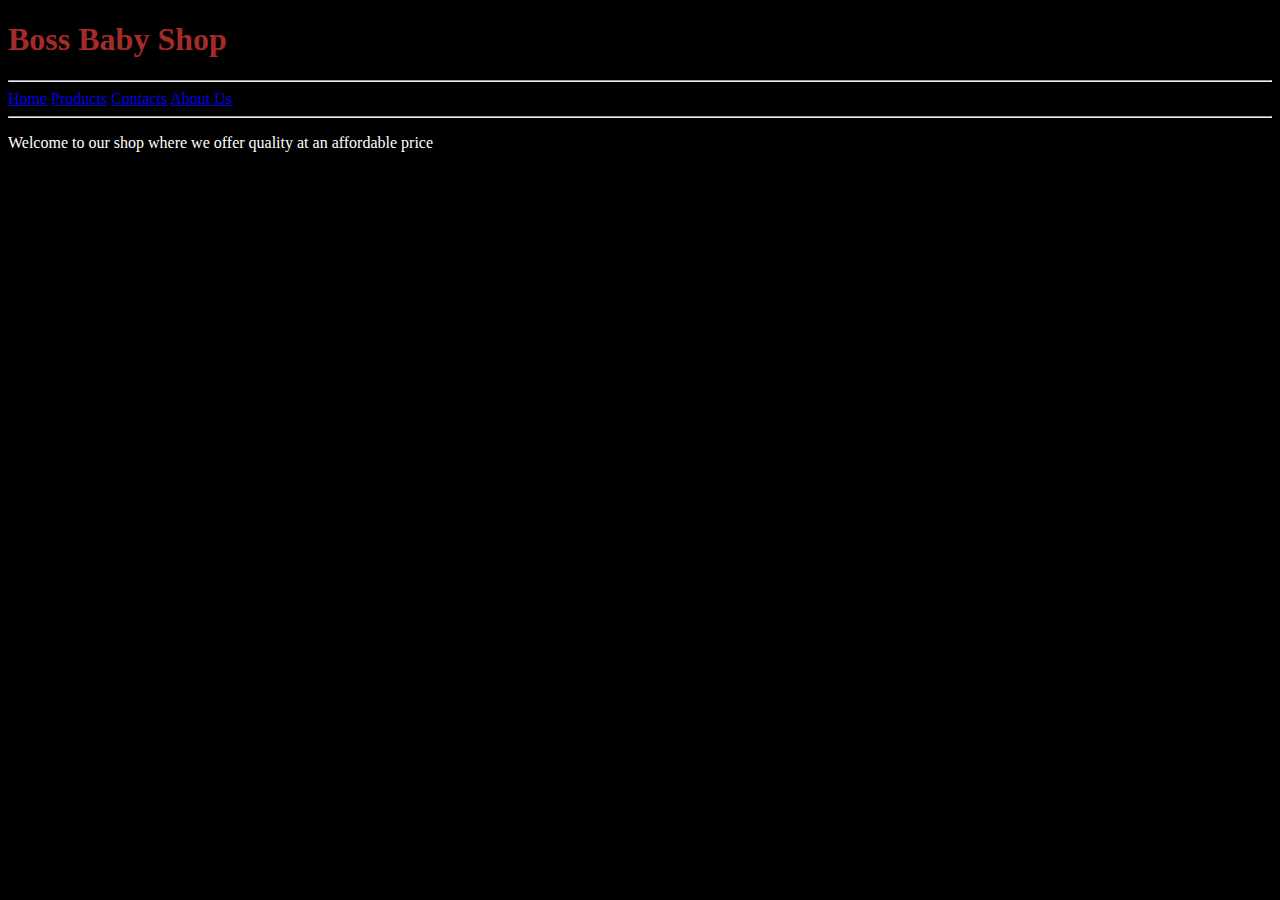
<file: Index.HTML>
<!DOCTYPE html>
<html>
    <head>
        <title>SHOP</title>
        <link rel="stylesheet" href="styles.css">
    </head>
    <body>
        <h1>Boss Baby Shop</h1>
        <hr>
        <a href="Index.html">Home</a>
        <a href="Products.html">Products</a>
        <a href="Contacts.html">Contacts</a>
        <a href="Aboutus.html">About Us</a>
        <hr>
<p>Welcome to our shop where we offer quality at an affordable price</p>
    </body>
</html>
</file>
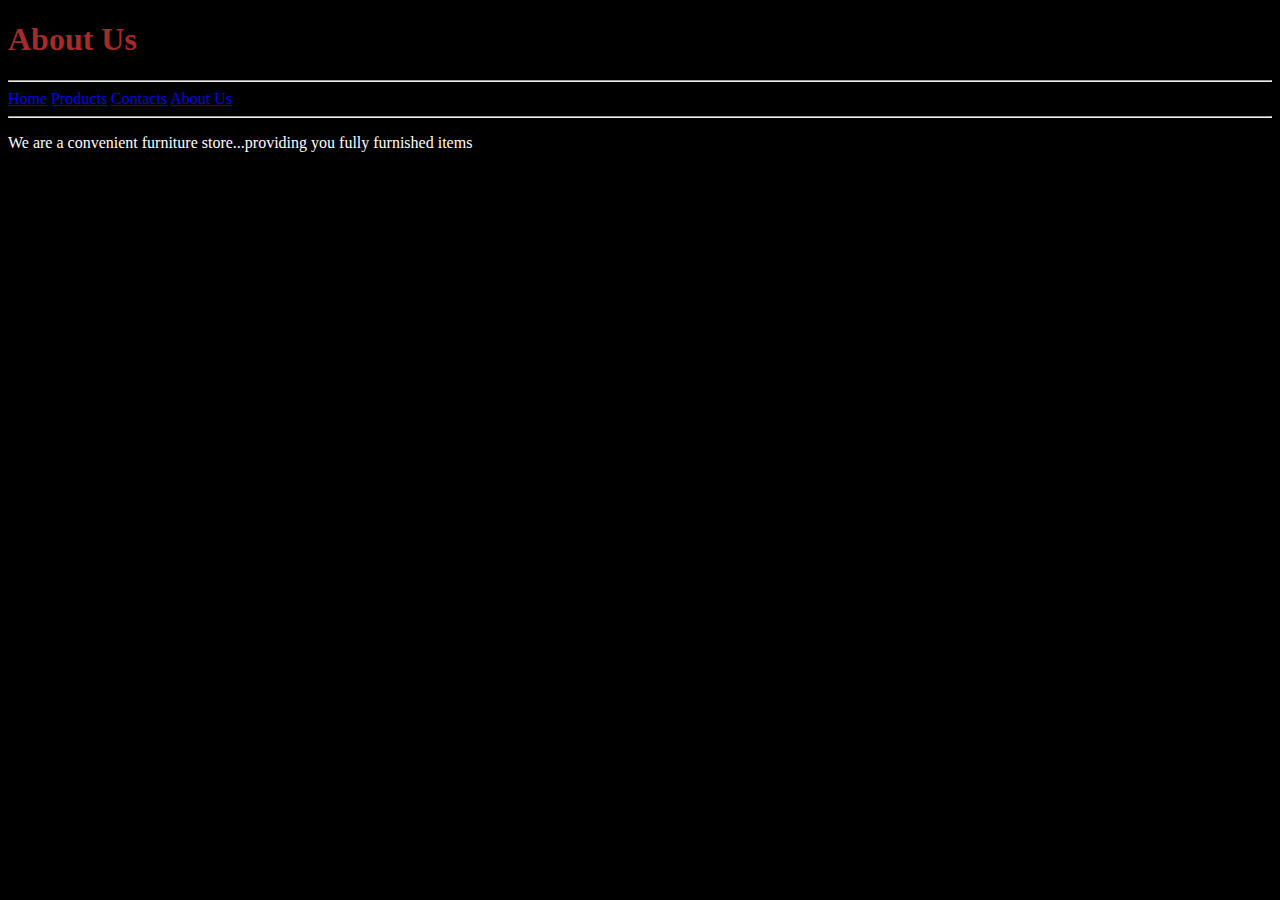
<file: Aboutus.HTML>
<!DOCTYPE html>
<html lang="en">
<head>
    <meta charset="UTF-8">
    <meta name="viewport" content="width=device-width, initial-scale=1.0">
    <title>About us</title>
    <link rel="stylesheet" href="styles.css">
</head>
<body>
     <h1>About Us</h1>
        <hr>
        <a href="Index.html">Home</a>
        <a href="Products.html">Products</a>
        <a href="Contacts.html">Contacts</a>
        <a href="Aboutus.html">About Us</a>
        <hr>
        <p>We are a convenient furniture store...providing you fully furnished items</p>
</body>
</html>
</file>
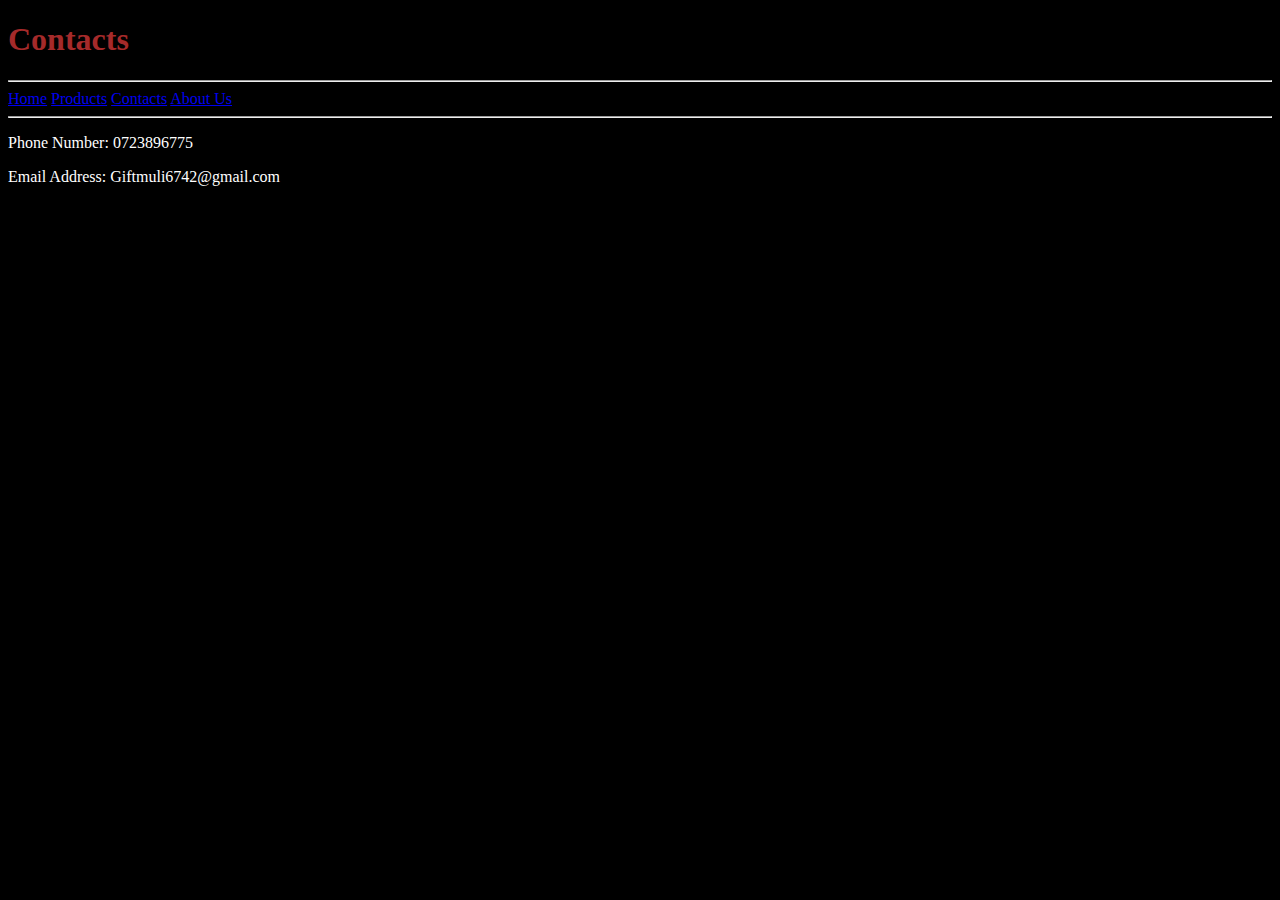
<file: Contacts.HTML>
<!DOCTYPE html>
<html>
    <head>
        <title>Our Contacts</title>
        <link rel="stylesheet" href="styles.css">
    </head>
    <body>
        <h1>Contacts</h1>
        <hr>
        <a href="Index.html">Home</a>
        <a href="Products.html">Products</a>
        <a href="Contacts.html">Contacts</a>
        <a href="Aboutus.html">About Us</a>
        <hr>
        <p>Phone Number: 0723896775</p>
        <p>Email Address: Giftmuli6742@gmail.com</p>
    </body>
</html>
</file>
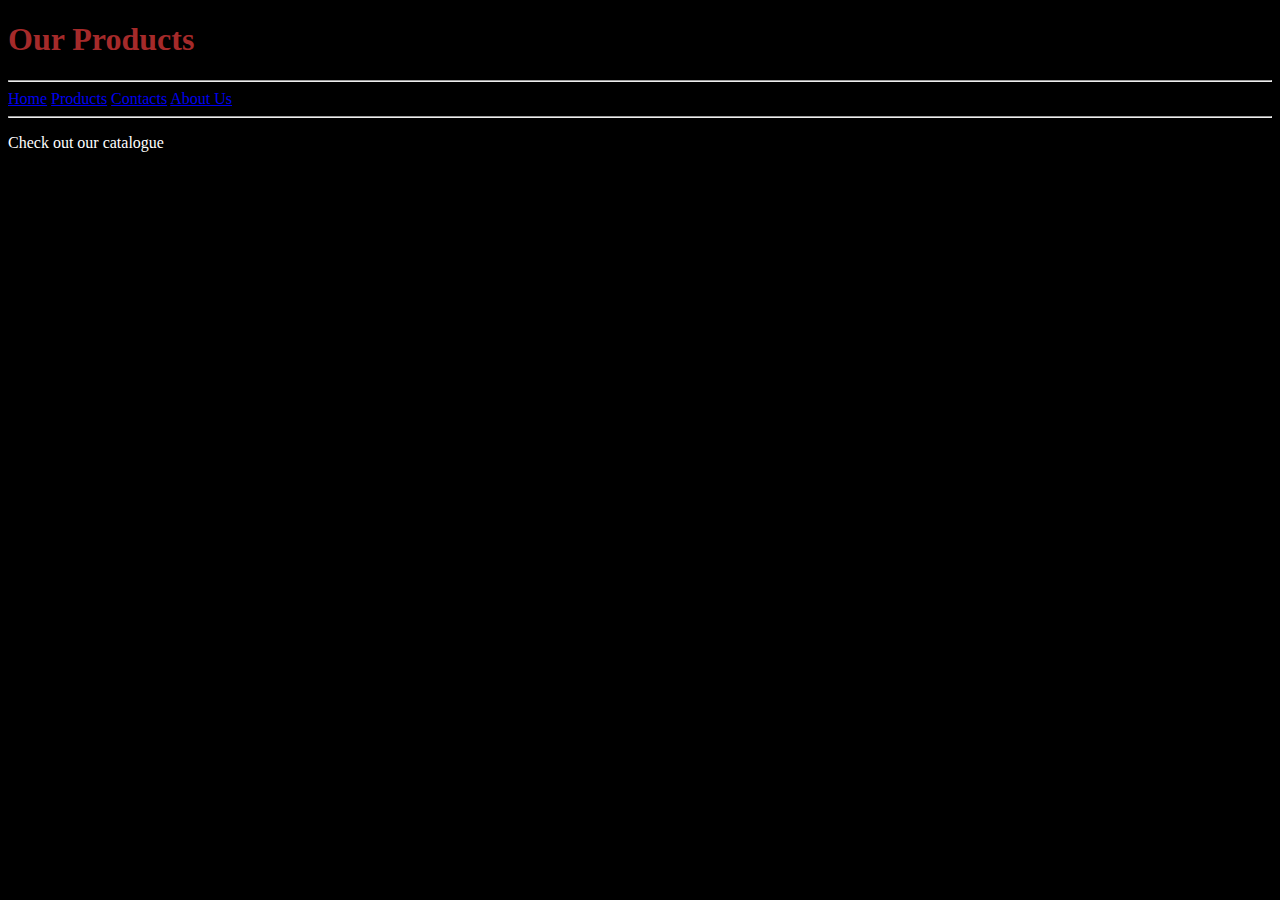
<file: Products.HTML>
<!DOCTYPE html>
<html>
    <head>
        <title>PRODUCTS</title>
        <link rel="stylesheet" href="styles.css">
    </head>
    <body>
        <h1>Our Products</h1>
        <hr>
        <a href="Index.html">Home</a>
        <a href="Products.html">Products</a>
        <a href="Contacts.html">Contacts</a>
        <a href="Aboutus.html">About Us</a>
        <hr>
        <p>Check out our catalogue</p>
    </body>
</html>

<!-- this is my website  -->
</file>
<file: styles.css>
h1{
    color:brown;
}
body{
    background-color: black;
    color: white
}
</file>
